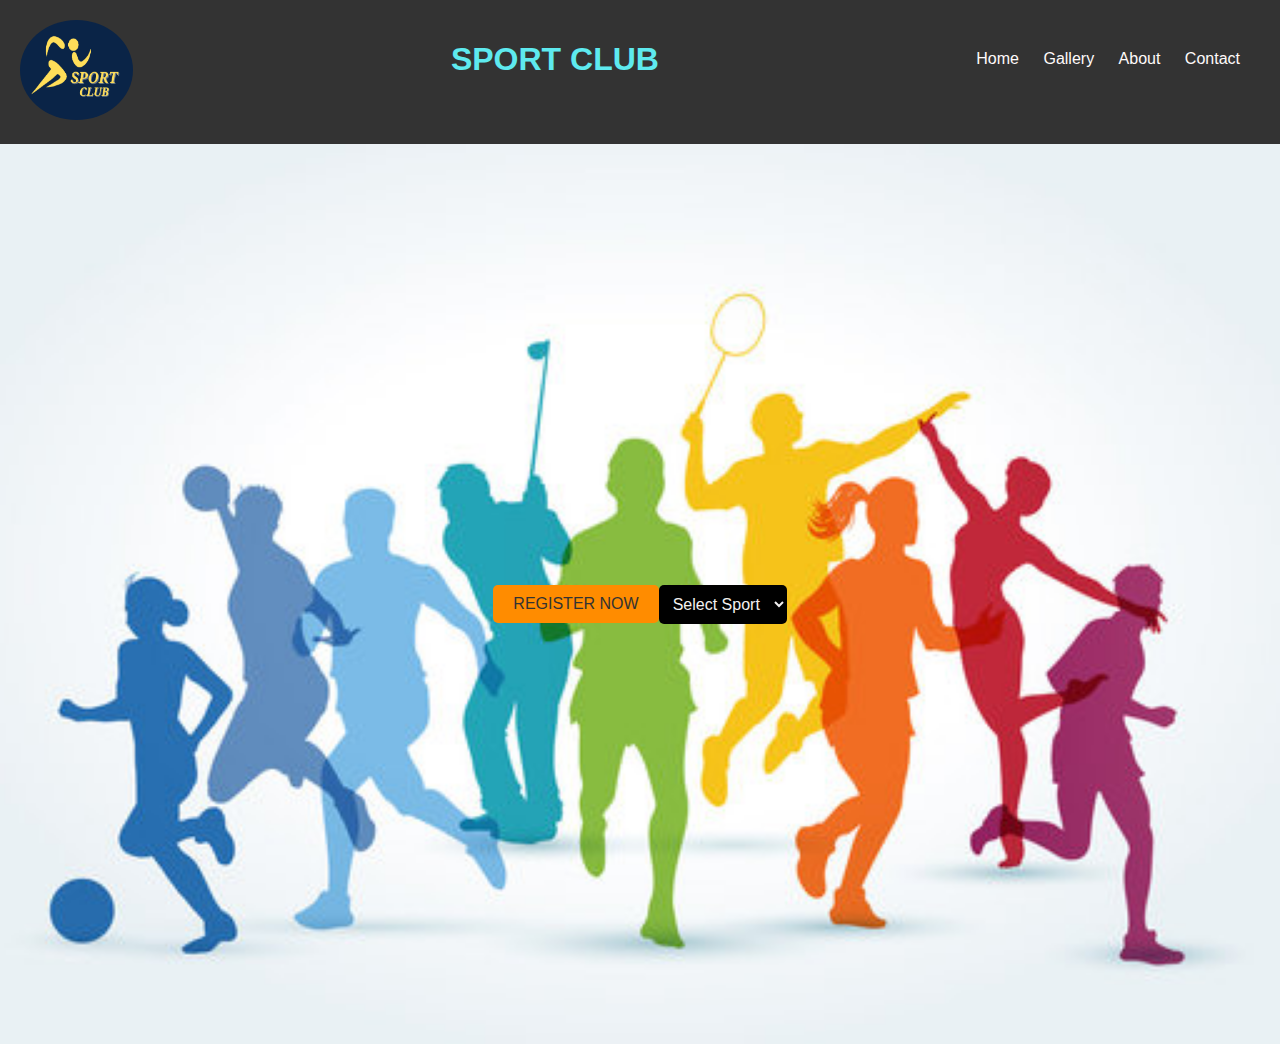
<file: index.html>
<!DOCTYPE html>
<html lang="en">
<head>
  <meta charset="UTF-8">
  <meta name="viewport" content="width=device-width, initial-scale=1.0">
  <title>Sport Club</title>
  <link rel="stylesheet" href="index.css">

</head>
<body>
  <div class="topbar">
    
      <div class="logo">
        <img src="images/LOGO.png" alt="">
      </div>
      
      <h1>SPORT CLUB</h1>
      <nav>
        <ul>
          <div class="colorchange">
          <li><a href="#home">Home</a></li>
          <li><a href="#gallery">Gallery</a></li>
          <li><a href="#about">About</a></li>
          <li><a href="#contact">Contact</a></li>
        </div>
        </ul>
      </nav>
   
  </div>
  <div class="imgbox">
    <a href="#regi">
    <button>REGISTER NOW</button>
  </a>
  <div class="dropdown">
    <select onchange="window.location.href = this.value;">
        <option value="#" selected disabled>Select Sport</option>
        <option value="#cricket">cricket</option>
        <option value="#football">Football</option>
        <option value="#basketball">Basketball</option>
        <option value="#tennis">Tennis</option>
        <option value="#volleyball">Volleyball</option>
    </select>
  </div>
  </div>



  <style>
  .about,
    .gallery,
    .register,
    .gallery-button,
  .contact {
    display:none;
  }
  .gallery-button,
.register:target,
  .home:target,
  .about:target,
  .gallery:target,
  .contact:target {
    display: block;
  }
</style>

  
  
     
    </div>
  </section>

  <section id="gallery" class="gallery">
    <h2>Gallery</h2>
    <div class="gallery-images">
      <img src="images/i1.webp" alt="Image 1">
    </div>
      <a href="gallary.html">
    
    <button class="gallery-button">View More</button></a>
  </section>

  <section id="football" class="about">
    <h2>Football</h2>
    <p>
      Football, also known as soccer, is a team sport played between two teams of eleven players each. It is widely regarded as the most popular sport in the world.
    </p>
    <img src="images/football.jpeg" alt="Football Image">
  </section>

  <section id="basketball" class="about">
    <h2>Basketball</h2>
    <p>
      Basketball is a team sport in which two teams, typically consisting of five players each, compete to shoot a ball through the opponent's hoop.
    </p>
    <img src="images/basketball.jpeg" alt="Basketball Image">
  </section>

  <section id="tennis" class="about">
    <h2>Tennis</h2>
    <p>
      Tennis is a racket sport that can be played individually against a single opponent (singles) or between two teams of two players each (doubles).
    </p>
    <img src="images/tennis.jpg" alt="Tennis Image">
  </section>

  <section id="volleyball" class="about">
    <h2>Volleyball</h2>
    <p>
      Volleyball is a team sport in which two teams of six players are separated by a net. Each team tries to score points by grounding a ball on the other team's court.
    </p>
    <img src="images/volleybal.avif" alt="Volleyball Image">
  </section>

  <section id="cricket" class="about">
    <h2>cricket</h2>
    <p>
  
Cricket is a popular sport played between two teams, each consisting of 11 players. It is typically played on a circular or oval-shaped field with a rectangular 22-yard pitch in the center. The objective of the game is for one team to score more runs than the other.
    </p>
    <img src="images/cricket.jpg" alt="cricket Image">
  </section>
  <section id="contact" class="contact">
    <h2>Contact</h2>
          <form>
        

            <div class="container1">
              <h1>Contact Us</h1>
              <div class="contact-info">
                  <p>If you're interested, you can reach us via:</p>
                  <ul>
                      <li>Email: <a href="mailto:example@gmail.com">sportclub01@gmail.com</a></li>
                      <li>Phone: <a href="tel:+123456789">+1 (234) 567-89</a></li>
                  </ul>
              </div>
              <form action="#" method="post">
                  <label for="name">Your Name</label>
                  <input class="ok" type="text" id="name" name="name" required>
      
                  <label for="email">Your Email</label>
                  <input class="ok" type="email" id="email" name="email" required>
      
                  <label for="message">Message</label>
                  <textarea id="message" name="message" required></textarea>
      
                  <button class="submit" type="submit">Send</button>
              </form>
          </div>
    </form>
  </section>
  <section id="about" class="about">
    <div class="flatbox">
        <h1 class="title">DEFINING SPORT</h1>
        <p>Definitions of sport may also be accompanied by definitions for 
          one or more closely related activities that are ‘not’ sport.</p>
      </div>
    </div>
    <div class="container">
      <div class="mbox">
        <div class="box1">
        <img src="images/sp.jpg" alt="">
        </div>
        <div class="box2">
        <h1>Sport</h1>
        <p>A human activity involving physical exertion and skill as the primary focus of the activity, with elements of competition or social participation where rules and patterns of behaviour governing the activity exist formally
           through organisations and is generally recognised as a sport.</p>
        </div>
      </div>

      <div class="mbox2">
        <div class="box1">
        <img src="images/o.jpg" alt="">
        </div>
        <div class="box2">
        <h1>Organised sport</h1>
        <p>The degree of organisation or institutional structure that surrounds and influences the sport helps to distinguish whether an activity is classified as ‘organised sport’</p>
        </div>
      </div>

      <div class="mbox3">
        <div class="box1">
        <img src="images/p.jpg" alt="">
        </div>
        <div class="box2">
        <h1>Sport participation</h1>
        <p>
          A ‘sport participant’ is a person who engages in some way in a sporting activity or event, including playing/competing; coaching, officiating, administrating, or other enabling roles (paid or volunteer); and/or supporting (e.g., cheering, being a fan, etc.)</p>
        </div>
      </div>

      <div class="mbox4">
        <div class="box1">
        <img src="images/n.jpg" alt="">
        </div>
        <div class="box2">
        <h1>Physical activity</h1>
        <p>
          Any bodily movement produced by skeletal muscles that results in energy expenditure.</p>
        </div>
      </div>

      <div class="mbox5">
        <div class="box1">
        <img src="images/A.jpg" alt="">
        </div>
        <div class="box2">
        <h1>Active recreation</h1>
        <p>
          

Activities engaged in for the purpose of relaxation, health and wellbeing or enjoyment with the primary activity requiring physical exertion, and the primary focus on human activity. </p>
        </div>
      </div>
    </div>
</section>

<div class="register" id="regi">
<form>
  <center><h1>REGISTER TO JOIN SPORTS CLUB</h1>
  <img src="images/registration.jpg" alt="resisteration"height="200" width="400">
  <h3>Enter your information</h3>
  <h4>Enter username : <input  type="username"class="name"placeholder="username">
  </h4>
  <h4>Enter mobile no.: <input type ="number"class="number"placeholder="mobile no."></h4>
  <h4>Address : <input  type ="address"class="name" placeholder="Address"> </h4>
  <h4>password : <input  type ="password"class="name" placeholder="password"> </h4>
  <button type="submit" name="submit">submit</button>
  </center>
</form>
</div>

</body>
</html>
</file>
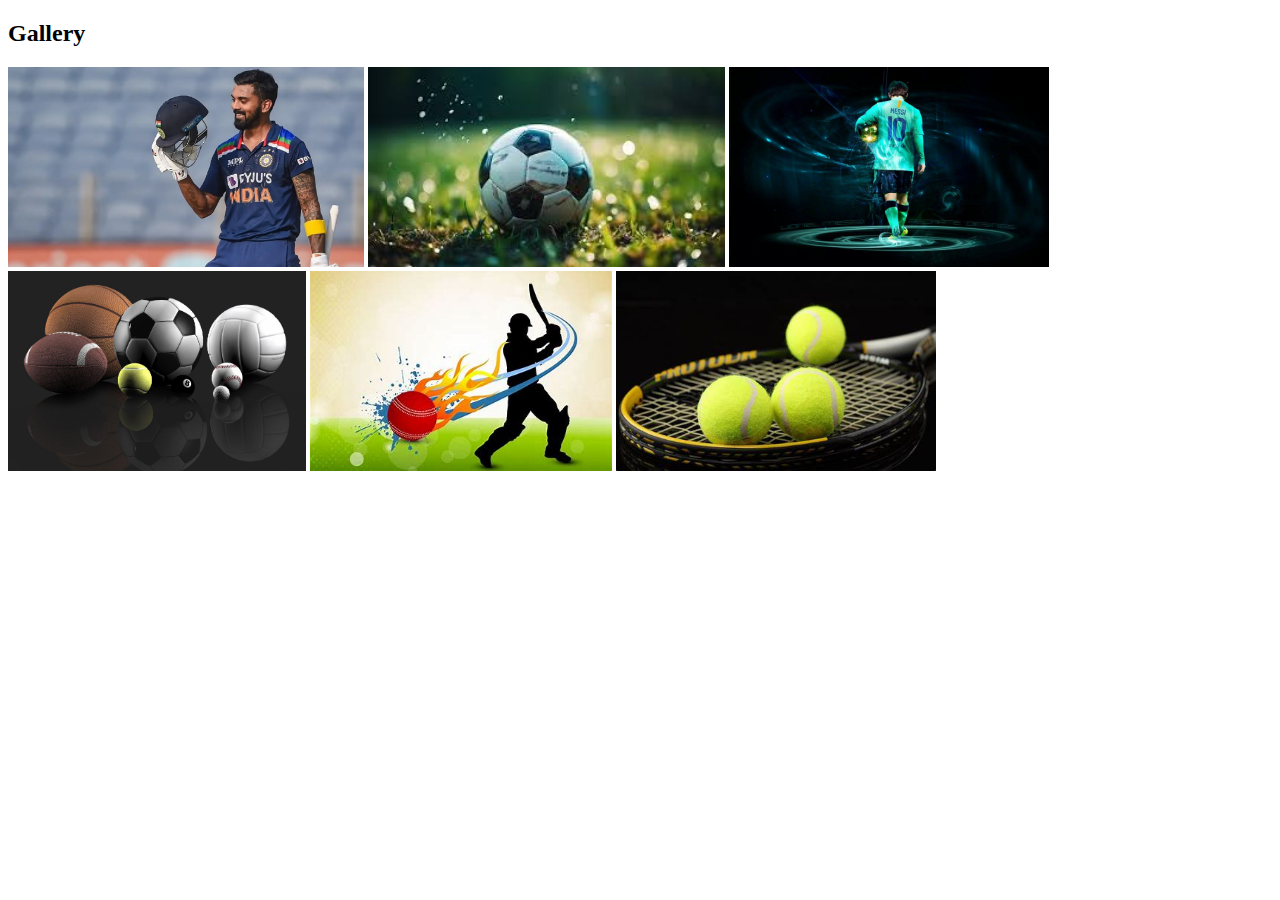
<file: gallary.html>
<!DOCTYPE html>
<html lang="en">
<head>
    <meta charset="UTF-8">
    <meta name="viewport" content="width=device-width, initial-scale=1.0">
    <title>Gallery</title>
</head>
<body>
    <!---CSS Code-->
    <style>
       .img1:hover{
        height: 400px;
        border: 5px solid red;
      }
      .img2:hover{
        height: 400px;
        border: 5px solid red;
  }
      

      .img3:hover{
        height: 400px;
        border: 5px solid red;
      }
       
      .img4:hover{
        height: 400px;
        border: 5px solid red;
      }

      .img5:hover{
        height: 400px;
        border: 5px solid red;
      }

      .img6:hover{
        height: 400px;
        border: 5px solid red;
      }

      .img7:hover{
        height: 400px;
        border: 5px solid red;
      }

    
  



    </style>

    <!----HTML Code-->
    <section id="gallery" class="gallery">
        <h2>Gallery</h2>
        <div class="gallery-images">
          <img class="img1" src="images/i1.webp" alt="Image 1" height="200px"  >
          <img class="img2" src="images/i2.jpeg" alt="Image 2" height="200px">
          <img class="img7" src="images/7.jpg" alt="Image 7" height="200px">
          <br>
          <img class="img4" src="images/ss.jpg" alt="Image 4" height="200px">
          <img class="img5" src="images/9.jpg" alt="Image 5" height="200px">
          <img class="img6" src="images/8.jpg" alt="Image 6" height="200px">
          <br>
          
        </div>
    </body>
</html>
</file>
<file: index.css>
body {
  margin: 0;
  padding: 0;
  font-family: Arial, sans-serif;
}

.topbar {
  background-color: #333;
  color: #5eeaef;
  padding: 20px;
  display: flex;
  justify-content: space-between;
  font-family: 'Lucida Sans', 'Lucida Sans Regular', 'Lucida Grande', 
  'Lucida Sans Unicode', Geneva, Verdana, sans-serif;
}

.colorchange{
  margin-top: 30px;
}

.colorchange :hover{
  color: red;
  background-color: blue;
}

.logo img{
  height: 100px;
  border-radius: 50%;
}

.logo img:hover{
  height: 200px;
}

nav ul {
  list-style-type: none;
  margin: 0;
  padding: 0;
}

nav ul li {
  display: inline;
  margin-right: 20px;
}

nav ul li a {
  color: #fffafa;
  text-decoration: none;
}

.imgbox{
  background-image: url('images/back.jpg');
  background-size: cover;
  background-position: center;
  height: 100vh;
  display: flex;
  justify-content: center;
  align-items: center;
  position: relative;
}

.overlay {
  position: absolute;
  top: 0;
  left: 0;
  width: 100%;
  height: 100%;
  
}

.content {
  text-align: center;
  color: rgb(0, 0, 0);
}

.wel h2{

  color: #000000;
}
.wel h2:hover{
  background-color: #170c5a;
  color: #f7f8f9;
}

button {
  padding: 10px 20px;
  background-color:darkorange;
  border: none;
  border-radius: 5px;
  color: #333;
  font-size: 16px;
  margin-top: 20px;
  cursor: pointer;
}

.dropdown {
  margin-top: 20px;
}

.dropdown select {
  padding: 10px;
  font-size: 16px;
  border: none;
  border-radius: 5px;
  background-color: #000000;
  color: #f3f0f0;
  opacity: 1;
  position: relative;
  z-index: 1;
}

.dropdown select option {
  background-color: white;
  color: #333;
}

.dropdown select::-ms-expand {
  display: none;
}

.dropdown select:after {

  content: '\25BC'; /* down arrow */
  position: absolute;
  top: 50%;
  right: 10px;
  transform: translateY(-50%);
  pointer-events: none;
}


.gallery {
  background-image: url('images/abc.jpg');
  padding: 50px 0;
  text-align: center;
}

.gallery h2 {
  margin-bottom: 30px;
}

.gallery-images {
  display: flex;
  justify-content: center;
  flex-wrap: wrap;
}

.gallery-images img{
  
  width: 300px;
  height: 200px;
}

.about{
  background-color: #f7f8f9;

}

.aboutflex{
  display: flex;
}

.aboutflex h5{
  margin-left: 10px;
}
.aboutflex h6{
margin-top: 50px;

}
.contact{
 
  color:white;
}

.container
{
  height: 100%;
  width: 100%;
}

.mbox{
  width: 100%;
  height: 300px;
  background-color: rgb(255, 255, 255);
  padding: 2% 2%;
  display: flex;
  justify-content: space-between;
}

.box1{
       height: 80%;
       width: 30%;
     
      

}
.box1 img{
  height: 100%;
}


.box2{
  height: 80%;
  width: 55%;
 margin-right: 10%;
margin-left: 5%;
}

.box2 h1{
  margin-top: 50px;
}


.mbox2{
  width: 100%;
  height: 300px;
  background-color: rgb(255, 255, 255);
  padding: 2% 2%;
  display: flex;
  justify-content: space-between;
}

.box1{
       height: 80%;
       width: 30%;
     
      

}
.box1 img{
  height: 100%;
}


.box2{
  height: 80%;
  width: 55%;
 margin-right: 10%;
margin-left: 5%;
}

.box2 h1{
  margin-top: 50px;
}



.mbox3{
  width: 100%;
  height: 300px;
  background-color: rgb(255, 255, 255);
  padding: 2% 2%;
  display: flex;
  justify-content: space-between;
}

.box1{
       height: 80%;
       width: 30%;
     
      

}
.box1 img{
  height: 100%;
}


.box2{
  height: 80%;
  width: 55%;
 margin-right: 10%;
margin-left: 5%;
}

.box2 h1{
  margin-top: 50px;
}


.mbox4{
  width: 100%;
  height: 300px;
  background-color: rgb(255, 255, 255);
  padding: 2% 2%;
  display: flex;
  justify-content: space-between;
}

.box1{
       height: 80%;
       width: 30%;
     
      

}
.box1 img{
  height: 100%;
}


.box2{
  height: 80%;
  width: 55%;
 margin-right: 10%;
margin-left: 5%;
}

.box2 h1{
  margin-top: 50px;
}

.flatbox{
  width: 100%;
  height: 100px;
  background-color: #ffffff;
  padding: 2% 2%;
}



 .title{
  color: #ffffff;
  padding: 5px;
  background-color: #01081a;
  display: inline;
}
.mbox5{
  width: 100%;
  height: 300px;
  background-color: rgb(255, 255, 255);
  padding: 2% 2%;
  display: flex;
  justify-content: space-between;
}

.box1{
       height: 80%;
       width: 30%;
   
      

}
.box1 img{
  height: 100%;
}


.box2{
  height: 80%;
  width: 55%;
 margin-right: 10%;
margin-left: 5%;
}

.mbox:hover{
  background-color: #01081a;
  color: white;
}

.mbox2:hover{
  background-color: #01081a;
  color: white;
}

.mbox3:hover{
  background-color: #01081a;
  color: white;
}

.mbox4:hover{
  background-color: #01081a;
  color: white;
}

.mbox5:hover{
  background-color: #01081a;
  color: white;
}

.btn{
  background-color: red;
}
.gallery-button{
  margin-left: 550px;
}
.register{
  background-image: url('images/about.jpg');
color: white;
}
.container1{
  max-width: 600px;
  margin: 50px auto;
  background-color: #000000;
  padding: 20px;
  border-radius: 10px;
  box-shadow: 0 0 10px rgba(0, 0, 0, 0.1);
}

h1 {
  text-align: center;
 
}

.contact-info {
  margin-bottom: 20px;
}

.contact-info p {
  margin-bottom: 10px;
}

.contact-info ul {
  list-style-type: none;
  padding: 0;
}

.contact-info li {
  margin-bottom: 5px;
}

.ok, label,
textarea {
  display: block;
  width: 100%;
  margin-bottom: 10px;
}

#name,
textarea {
  padding: 10px;
  border: 1px solid #ccc;
  border-radius: 5px;
}

.submit {
  background-color: #00d21f;
  color: #fff;
  border: none;
  padding: 10px 20px;
  border-radius: 5px;
  cursor: pointer;
  transition: background-color 0.3s;
}

button:hover {
  background-color: #0056b3;
}

.about:hover{
    background-color: #000000;
    color: #fff;
}
</file>
